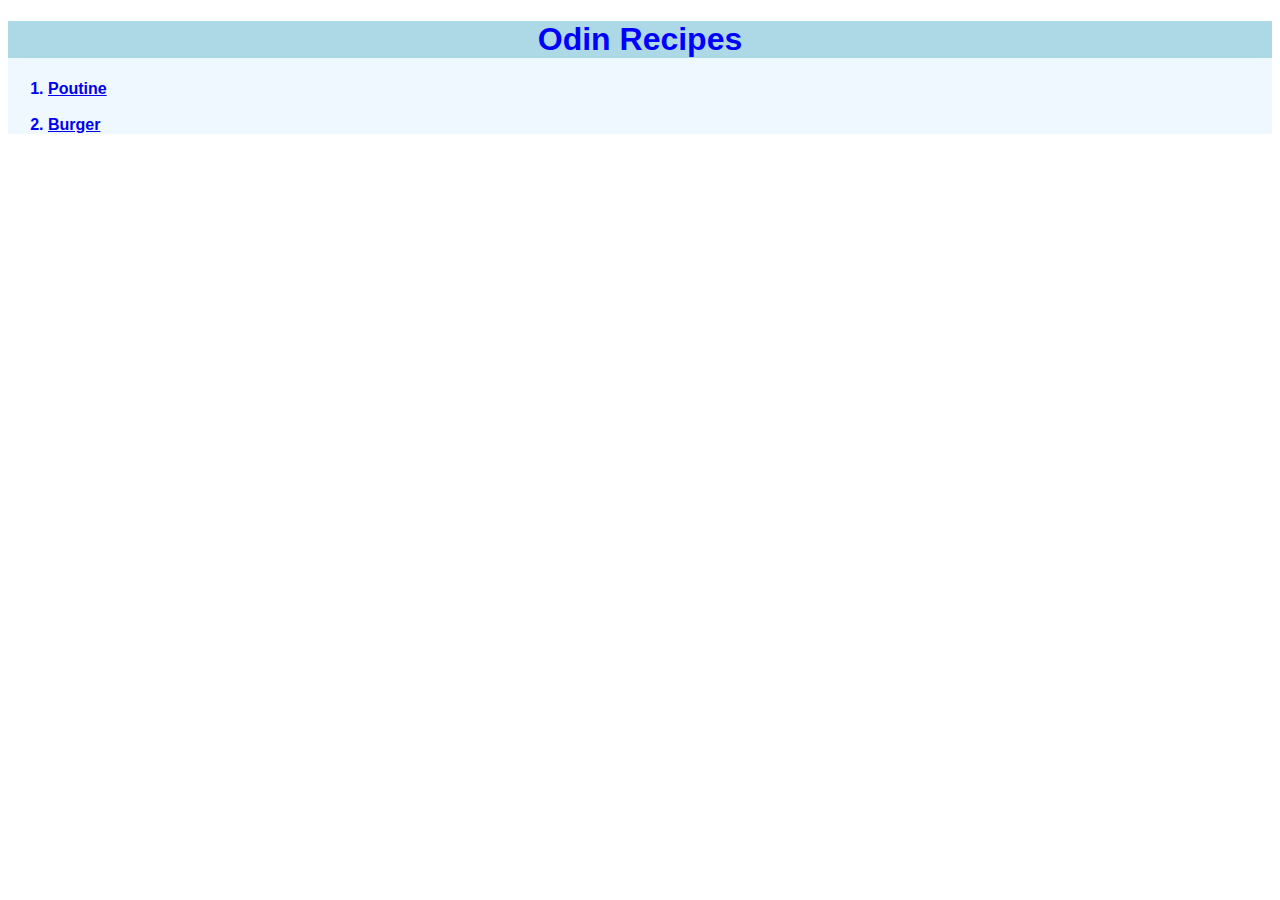
<file: index.html>
<!DOCTYPE html>
<html lang="en">
<head>
    <meta charset="UTF-8">
    <meta name="viewport" content="width=device-width, initial-scale=1.0">
    <title>Recipes</title>
    <link rel="stylesheet" href="styles.css"/>
</head>
<body>
    <div class="recipeContent">
    <h1>Odin Recipes</h1>
    <ol>
    <li><a href="recipes/poutine.html" rel="noopener noreferrer">Poutine</a></li>
    <br>
    <li><a href="recipes/burger.html" rel="noopener noreferrer">Burger</a></li>
    </ol>
    </div>
</body>
</html>
</file>
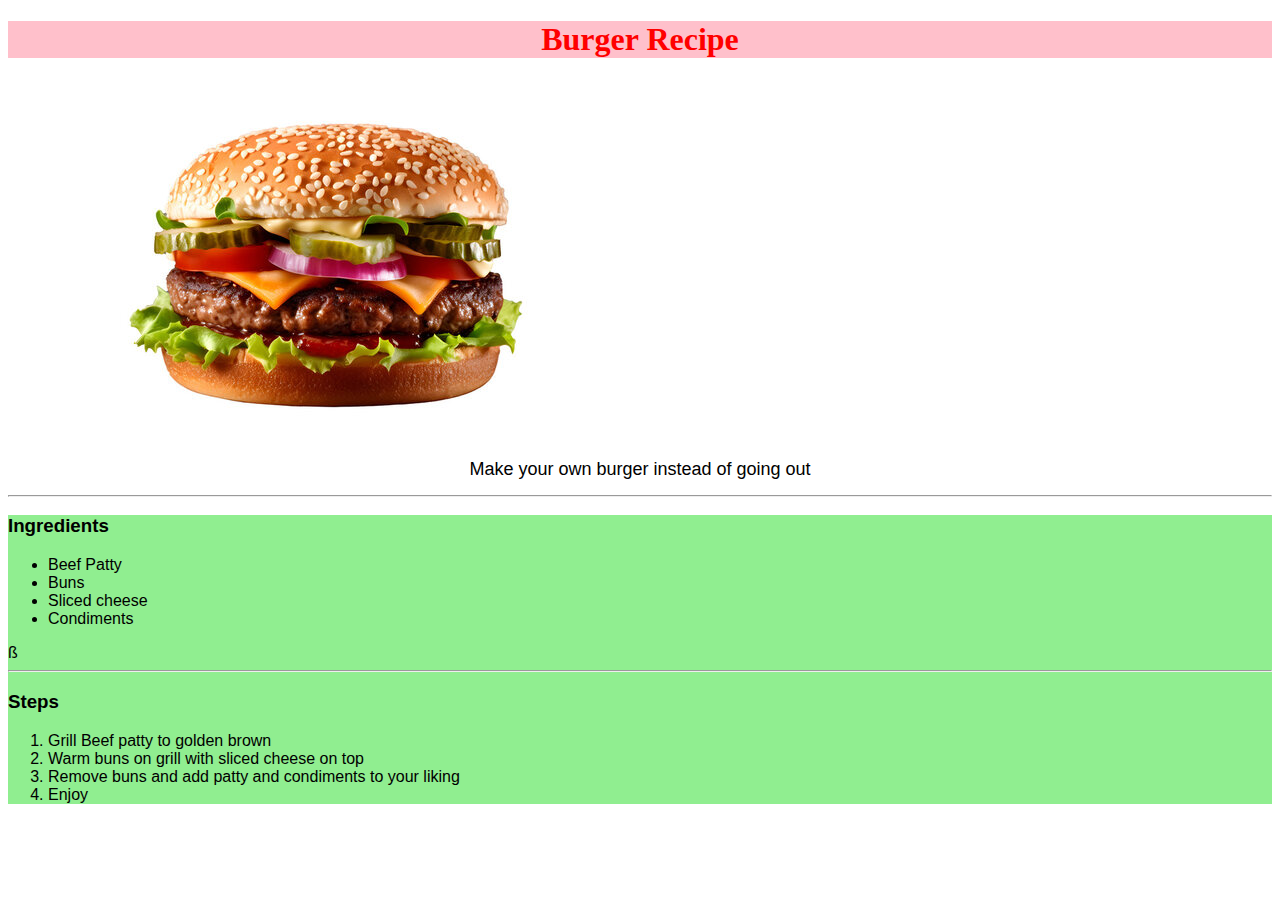
<file: recipes/burger.html>
<!DOCTYPE html>
<html lang="en">
<head>
    <meta charset="UTF-8">
    <meta name="viewport" content="width=device-width, initial-scale=1.0">
    <title>Document</title>
    <link rel="stylesheet" href="../styles.css"></link>
</head>
<body>
    <h1 class="burgerTitle">Burger Recipe</h1>
    <img src="../images/360_F_585291338_0J8Q8vYbKDCu8yqqwAO8PsQZ4ESP2zd8.jpg" alt="Delicious Burger">
    <h2>Make your own burger instead of going out</h2>
    <hr>
    <div class="contentBurger">
    <h3>Ingredients</h3>
    <ul>
        <li>Beef Patty</li>
        <li>Buns</li>
        <li>Sliced cheese</li>
        <li>Condiments</li>
    </ul>ß
    <hr>
    <h3>Steps</h3>
    <ol>
        <li>Grill Beef patty to golden brown</li>
        <li>Warm buns on grill with sliced cheese on top</li>
        <li>Remove buns and add patty and condiments to your liking</li>
        <li>Enjoy</li>
    </ol>
    </div>
</body>
</html>
</file>
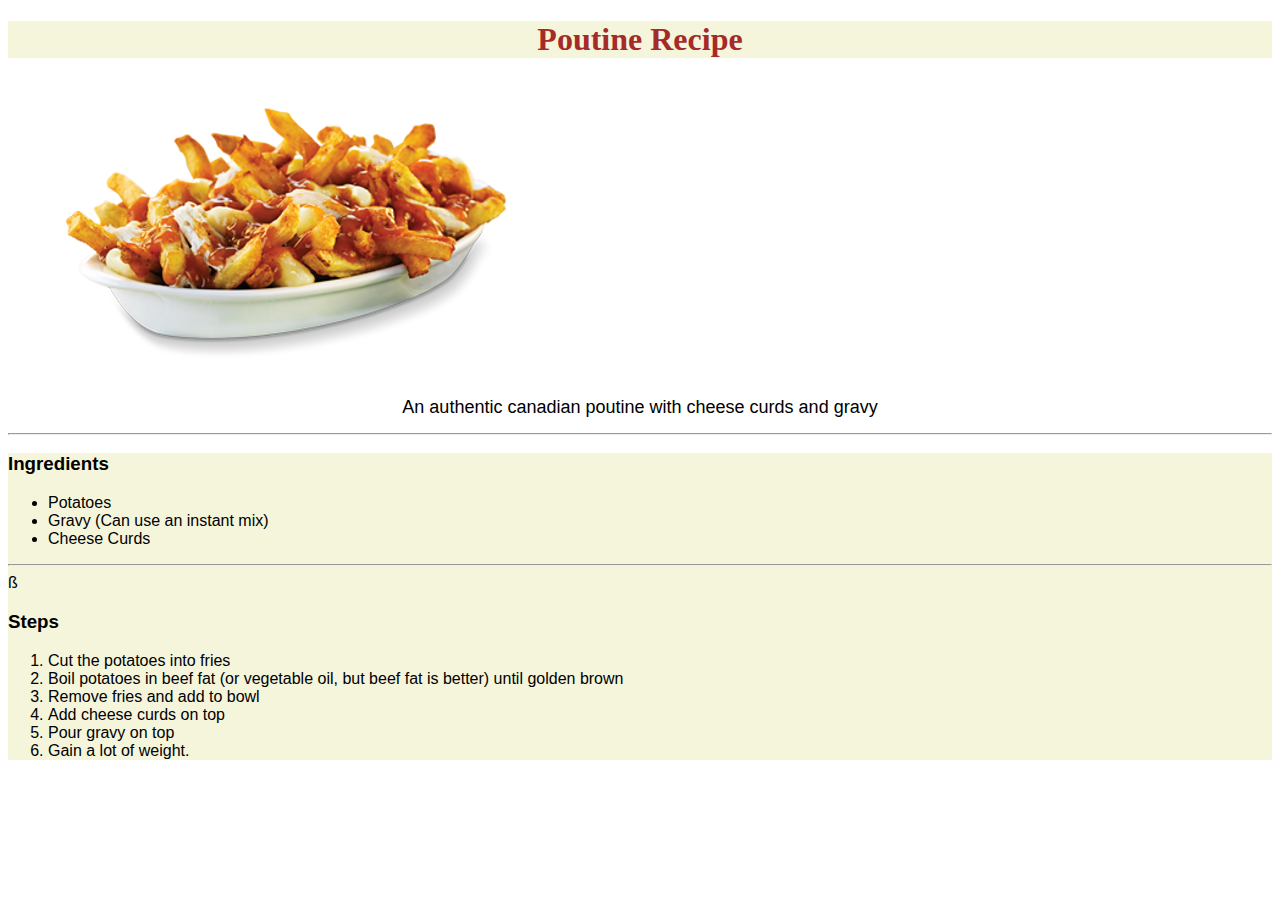
<file: recipes/poutine.html>
<!DOCTYPE html>
<html lang="en">
<head>
    <meta charset="UTF-8">
    <meta name="viewport" content="width=device-width, initial-scale=1.0">
    <title>Poutine</title>
    <link rel="stylesheet" href="../styles.css">
</head>
<body>
    <h1 class="poutineTitle">Poutine Recipe</h1>
    <img src = "../images/poutine-png-5-png-image-poutine-png-460_.png" alt="Delicious poutine">
    <h2>An authentic canadian poutine with cheese curds and gravy</h2>
    <hr>
    <div class="contentPoutine">
    <h3 class="ingredients">Ingredients</h3>
    <ul>
        <li>Potatoes</li>
        <li>Gravy (Can use an instant mix)</li>
        <li>Cheese Curds</li>
    </ul>
    <hr>ß
    <h3 class="steps">Steps</h3>
    <ol>
        <li>Cut the potatoes into fries</li>
        <li>Boil potatoes in beef fat (or vegetable oil, but beef fat is better) until golden brown</li>
        <li>Remove fries and add to bowl</li>
        <li>Add cheese curds on top</li>
        <li>Pour gravy on top</li>
        <li>Gain a lot of weight.</li>
    </ol>
    </div>
</body>
</html>
</file>
<file: styles.css>
h1 {
    text-align: center;
    background-color: lightblue;
}

.recipeContent {
    background-color: aliceblue;
    font-family: Arial, Helvetica, sans-serif;
    color: blue;
    font-weight: bold;
}

h1.poutineTitle {
    color: brown;
    background-color: beige;
}

h1.burgerTitle {
    color: red;
    background: pink;
}

h2 {
    text-align: center;
    font-family: Arial, Helvetica, sans-serif;
    font-size: large;
    font-weight: 500;
}

div.contentPoutine {
    background: beige;
    font-family: Arial, Helvetica, sans-serif
}

div.contentBurger {
    background-color: lightgreen;
    font-family: Arial, Helvetica, sans-serif;
}
</file>
